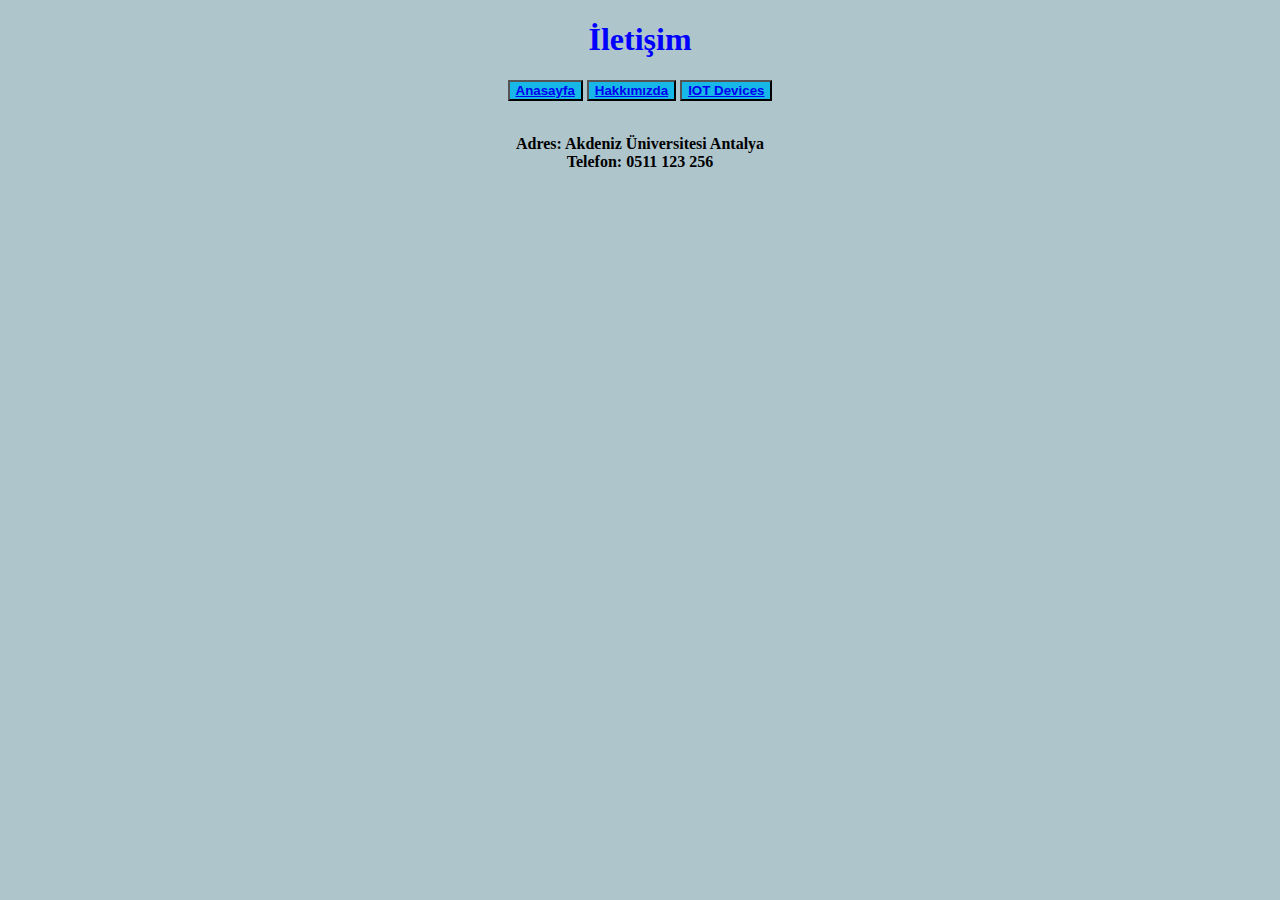
<file: contact.html>
<!DOCTYPE html>
<html lang="tr">
<head>
    <link rel="stylesheet" href="style.css">
    <meta charset="UTF-8">
    <meta http-equiv="X-UA-Compatible" content="IE=edge">
    <meta name="viewport" content="width=device-width, initial-scale=1.0">
    <title>İletişim</title>
</head>

<body>

    <div style="text-align:center">
        
        <h1>İletişim</h1>
        
        <button><a href="index.html"><strong>Anasayfa</strong> </a></button>
        <button><a href="hakkimizda.html"><strong>Hakkımızda</strong></a></button>
        <button><a href="IOT.html"><strong>IOT Devices</strong></a></button> 
       

        <br> <br>


       
        
    </div>
    
    
    <p style="text-align: center ;"> <b style="text-size-adjust: 54 px ;"> Adres: Akdeniz Üniversitesi Antalya <br> Telefon: 0511 123 256</b> 
    
    </p>
    <br>
   
</body>
</html>
</file>
<file: style.css>
body {
    background-color: rgb(174, 197, 204);
  }
  
  h1 {
      
        color: blue;
        text-align: center;
     }
  button {
        color: red;
        background-color: rgb(23, 183, 231);
        text: shadow 1px; ;

        }

    h2  {
    color:blue;
    text-align: center;
    list-style-position: inside;
    }   

  
    p {

    font-family: verdana;
    font-size: 20 ;
    text-align: center;
     }

     .menu  {
         text-align: center;
        margin-left: 10;
     }
</file>
